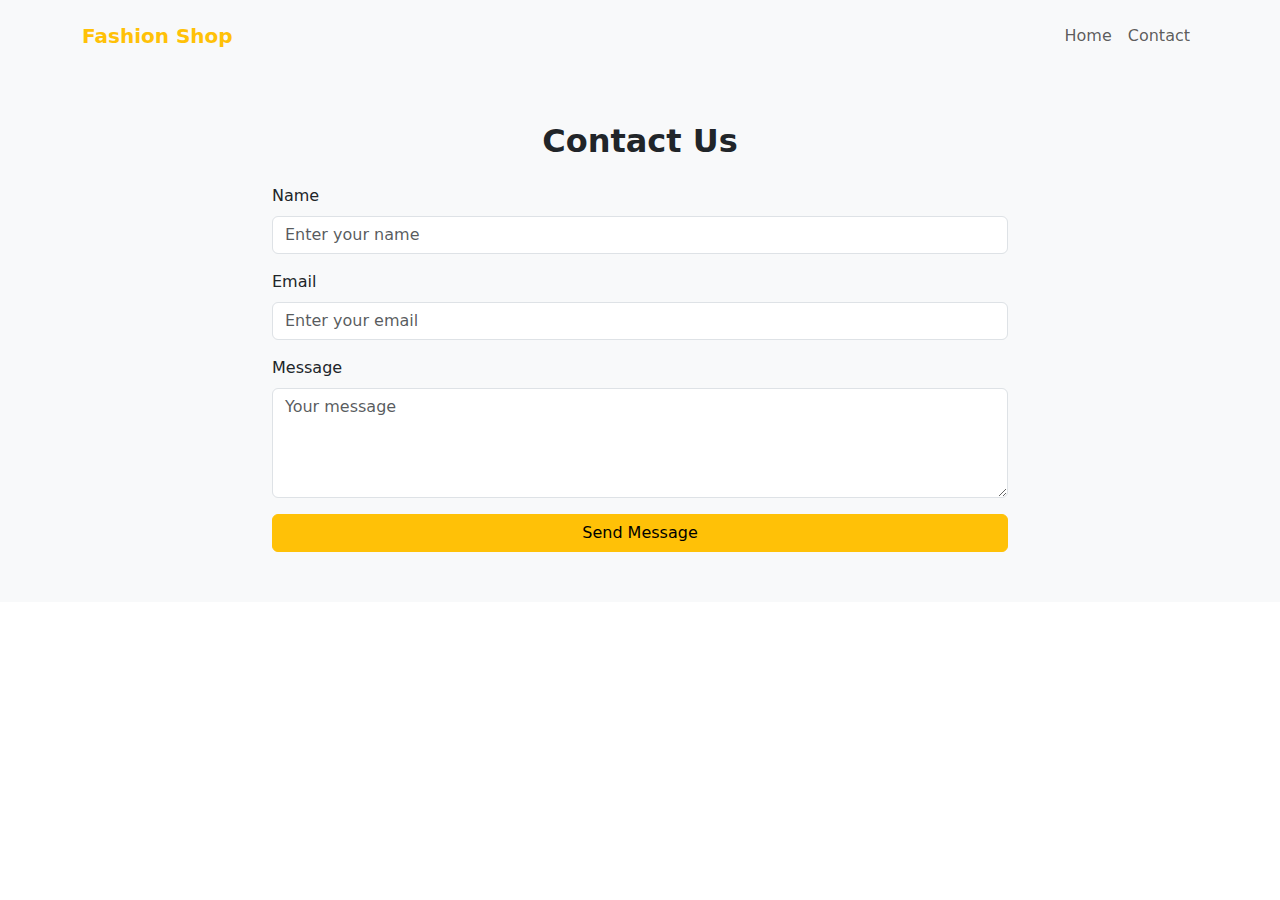
<file: contact.html>
<!DOCTYPE html>
<html lang="en">
<head>
    <meta charset="UTF-8">
    <meta name="viewport" content="width=device-width, initial-scale=1.0">
    <title>Contact Us</title>
    <!-- Bootstrap CSS -->
    <link href="https://cdn.jsdelivr.net/npm/bootstrap@5.3.0/dist/css/bootstrap.min.css" rel="stylesheet">
    <!-- Custom CSS -->
    <link rel="stylesheet" href="style.css">
</head>
<body>
    <!-- Navbar -->
    <nav class="navbar navbar-expand-lg bg-light py-3">
        <div class="container">
            <a class="navbar-brand fw-bold text-warning" href="index.html">Fashion Shop</a>
            <button class="navbar-toggler" type="button" data-bs-toggle="collapse" data-bs-target="#navbarNav" aria-controls="navbarNav" aria-expanded="false" aria-label="Toggle navigation">
                <span class="navbar-toggler-icon"></span>
            </button>
            <div class="collapse navbar-collapse" id="navbarNav">
                <ul class="navbar-nav ms-auto">
                    <li class="nav-item"><a class="nav-link" href="index.html">Home</a></li>
                    <li class="nav-item"><a class="nav-link" href="contact.html">Contact</a></li>
                </ul>
            </div>
        </div>
    </nav>

    <!-- Contact Form -->
    <section class="contact-section">
        <div class="container">
            <h2 class="text-center mb-4 fw-bold">Contact Us</h2>
            <div class="row justify-content-center">
                <div class="col-md-8">
                    <form>
                        <div class="mb-3">
                            <label for="name" class="form-label">Name</label>
                            <input type="text" class="form-control" id="name" placeholder="Enter your name" required>
                        </div>
                        <div class="mb-3">
                            <label for="email" class="form-label">Email</label>
                            <input type="email" class="form-control" id="email" placeholder="Enter your email" required>
                        </div>
                        <div class="mb-3">
                            <label for="message" class="form-label">Message</label>
                            <textarea class="form-control" id="message" rows="4" placeholder="Your message" required></textarea>
                        </div>
                        <button type="submit" class="btn btn-warning w-100">Send Message</button>
                    </form>
                </div>
            </div>
        </div>
    </section>

    <!-- Bootstrap JS -->
    <script src="https://cdn.jsdelivr.net/npm/bootstrap@5.3.0/dist/js/bootstrap.bundle.min.js"></script>
</body>
</html>
</file>
<file: style.css>
/* Hero Section */
.hero-section {
    background-color: #FFF6E9;
    padding: 50px 0;
}

.hero-img {
    border-radius: 50%;
    width: 100%;
    max-width: 400px;
}

.btn-shop {
    background-color: #FFA500;
    color: #fff;
    font-weight: bold;
}

.btn-shop:hover {
    background-color: #ff9100;
}

.product-card img {
    height: 250px;
    object-fit: cover;
}

.contact-section {
    background-color: #f8f9fa;
    padding: 50px 0;
}
.checkout-section {
    background-color: #f8f9fa;
    border-radius: 10px;
}

form h5 {
    margin-bottom: 15px;
    color: #333;
}
</file>
